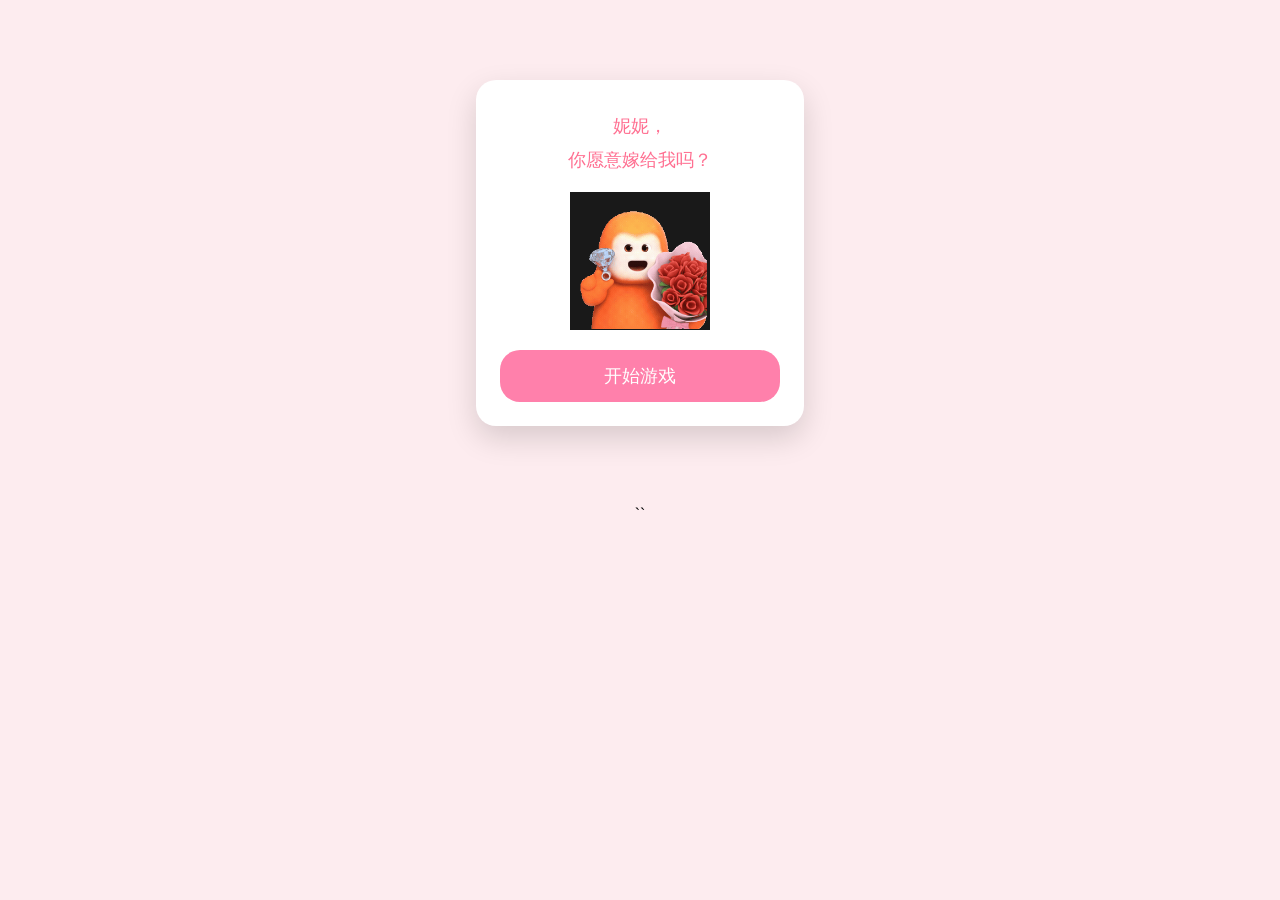
<file: index.html>
<!DOCTYPE html>
<html lang="zh-HK">
<head>
  <meta charset="UTF-8">
  <meta name="viewport"
        content="width=device-width, initial-scale=1.0, maximum-scale=1.0, user-scalable=no">
  <title>妮妮，你愿意嫁给我吗？</title>

  <link rel="stylesheet" href="style.css">
</head>

<body>

<div class="hearts">
  <span></span><span></span><span></span><span></span><span></span>
</div>

<div class="card">
  <p class="line">妮妮，</p>
  <p class="line">你愿意嫁给我吗？</p>

  <img src="assets/images/intro-love.png" class="main-img">

  <button id="start-btn" class="start-btn">
    开始游戏
  </button>
</div>

<audio id="pig-audio" src="assets/audio/pig-voice.mp3" preload="auto"></audio>

<script src="game.js"></script>
</body>
</html>
``
</file>
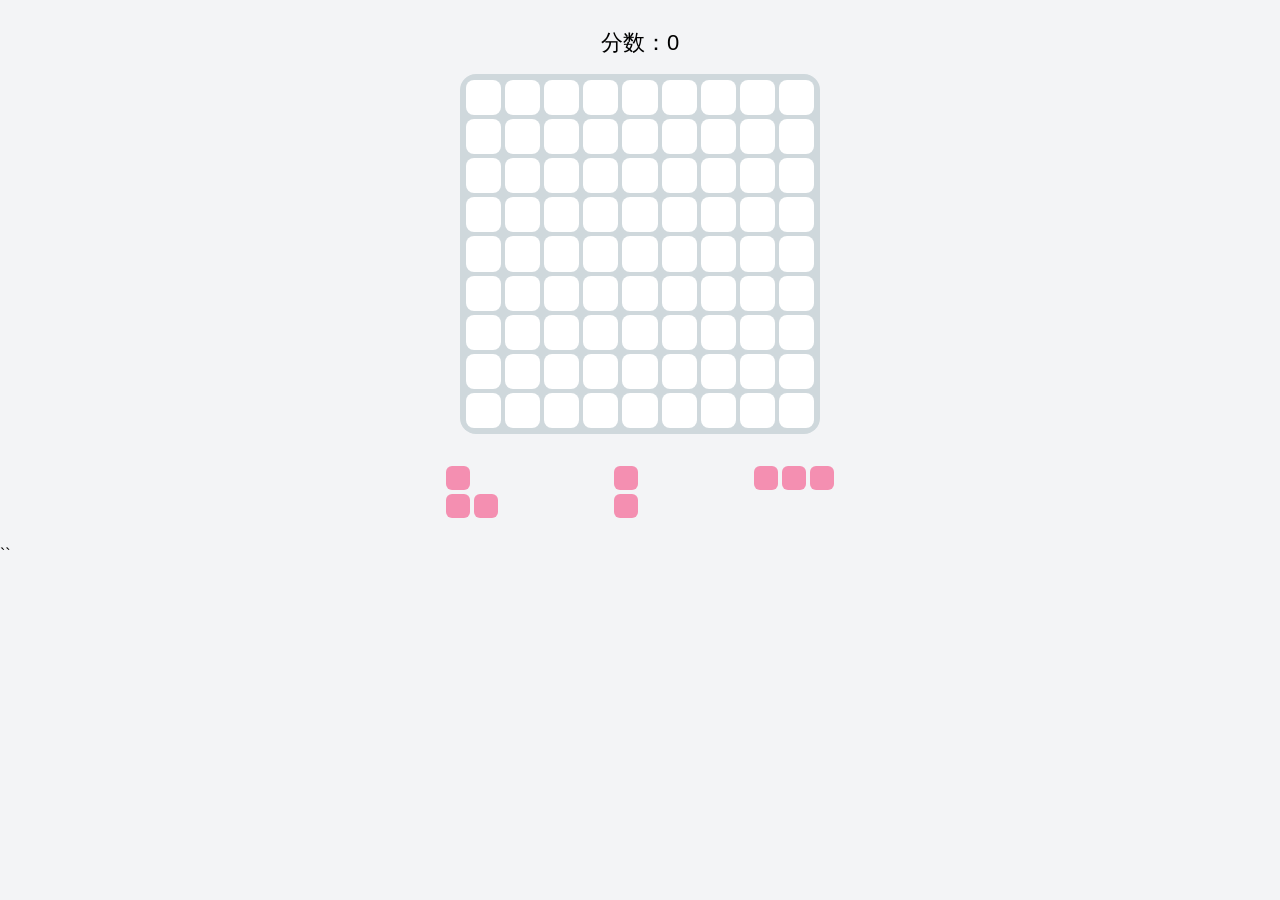
<file: m8-game-test/index.html>
<!DOCTYPE html>
<html lang="zh-HK">
<head>
  <meta charset="UTF-8" />
  <meta
    name="viewport"
    content="width=device-width, initial-scale=1.0, maximum-scale=1.0, user-scalable=no"
  />
  <title>M8 Game</title>
  <link rel="stylesheet" href="style.css" />
</head>

<body>
  <div id="app">
    <div id="score">分数：0</div>

    <!-- 棋盘 -->
    <div id="board"></div>

    <!-- 方块区 -->
    <div id="pieces"></div>
  </div>

  <script src="game.js"></script>
</body>
</html>
``
</file>
<file: style.css>
body {
  margin: 0;
  font-family: "PingFang SC", Arial, sans-serif;
  background: #fdecef;
  text-align: center;
}

.card {
  background: white;
  width: 280px;
  margin: 80px auto;
  padding: 24px;
  border-radius: 20px;
  box-shadow: 0 12px 30px rgba(0,0,0,0.15);
}

.line {
  color: #ff6f91;
  font-size: 18px;
  margin: 10px 0;
}

.main-img {
  width: 140px;
  margin: 20px auto;
  display: block;
}

.start-btn {
  width: 100%;
  padding: 14px;
  font-size: 18px;
  border-radius: 20px;
  border: none;
  background: #ff80ab;
  color: white;
}
``
</file>
<file: m8-game-test/style.css>
/* ===== 全域 ===== */
* {
  box-sizing: border-box;
}

html, body {
  margin: 0;
  padding: 0;
  width: 100%;
  height: 100%;
  background: #f3f4f6;
  font-family: "PingFang SC", Arial, sans-serif;
}

/* ===== 容器 ===== */
#app {
  width: 100%;
  max-width: 420px;
  margin: 0 auto;
  padding: 16px 12px 24px;
  text-align: center;
}

/* ===== 分數 ===== */
#score {
  font-size: 22px;
  margin: 12px 0 16px;
}

/* ===== 棋盤 ===== */
#board {
  width: 100%;
  max-width: 360px;
  margin: 0 auto;

  display: grid;
  grid-template-columns: repeat(9, 1fr);
  gap: 4px;

  background: #cfd8dc;
  padding: 6px;
  border-radius: 16px;
}

/* 棋盤格 */
.cell {
  background: #ffffff;
  border-radius: 8px;
}

/* 已放置 */
.cell.stage-1 {
  background: #c8e6c9;
}

/* ===== 方塊區 ===== */
#pieces {
  display: flex;
  justify-content: space-between;
  margin-top: 28px;
}

/* 每組方塊 */
.piece {
  display: grid;
  gap: 4px;
  padding: 4px;
}

/* 方塊格 */
.piece-cell {
  width: 24px;
  height: 24px;
  background: #f48fb1;
  border-radius: 6px;
}
/* ===== 強制解鎖互動（除錯用） ===== */
#board,
#pieces,
.piece,
.piece *,
.cell {
  pointer-events: auto !important;
  z-index: 10;
}

/* 防止被 invisible overlay 蓋住 */
#board {
  position: relative;
}
</file>
